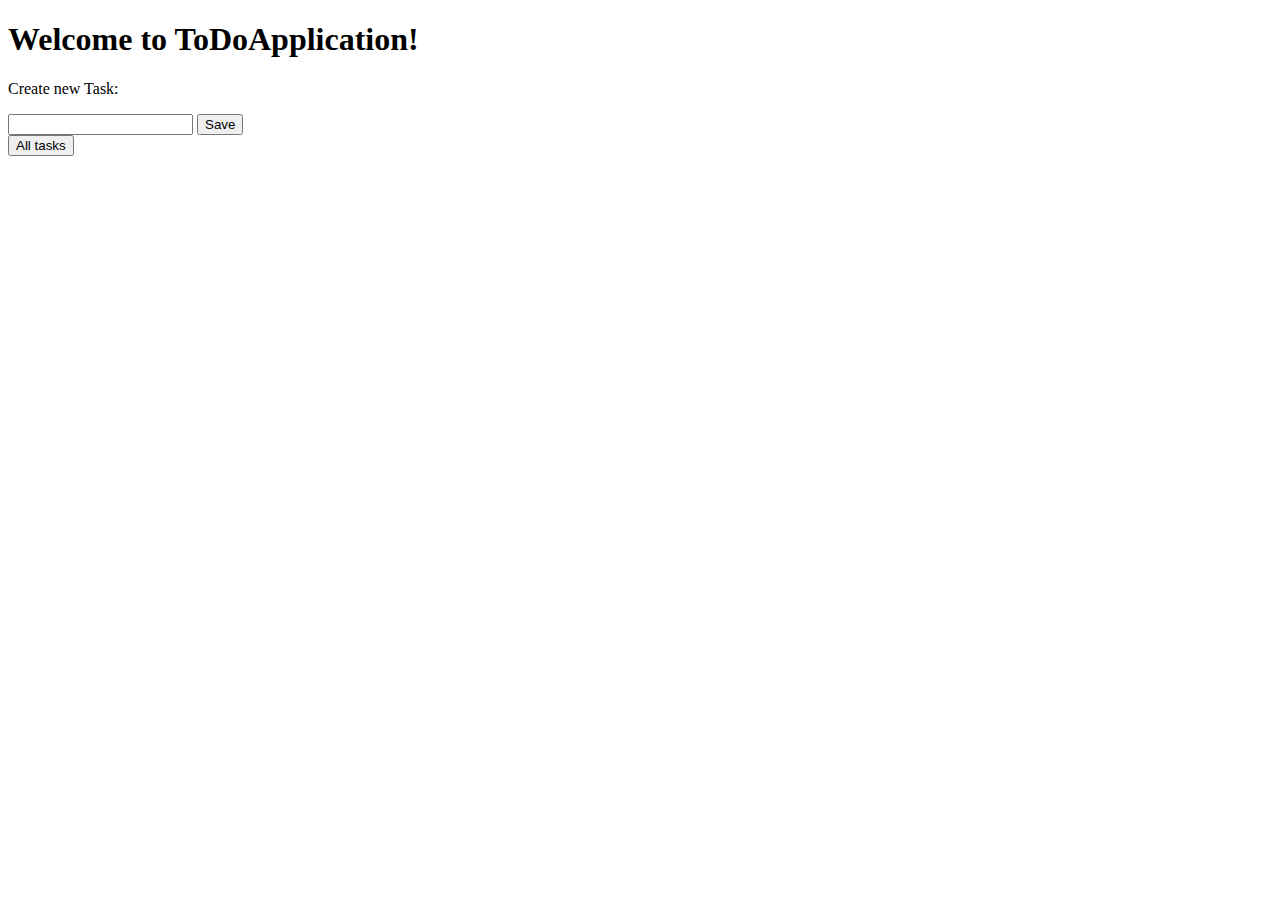
<file: templates/index.html>
<!DOCTYPE html>
<html>
<head lang="en">
    <meta charset="UTF-8">
    <title>ToDoApplication</title>

    <link rel="stylesheet" href="/assets/css/style.css">
</head>
<body>
    <h1>Welcome to ToDoApplication!</h1>

    <p>Create new Task:</p>
    <form method="post">
        <input type="text" name="input_text">
        <input type="submit" value="Save">
    </form>
    <form action="/tasks">
        <input type="submit" value="All tasks" />
    </form>


</body>
</html>
</file>
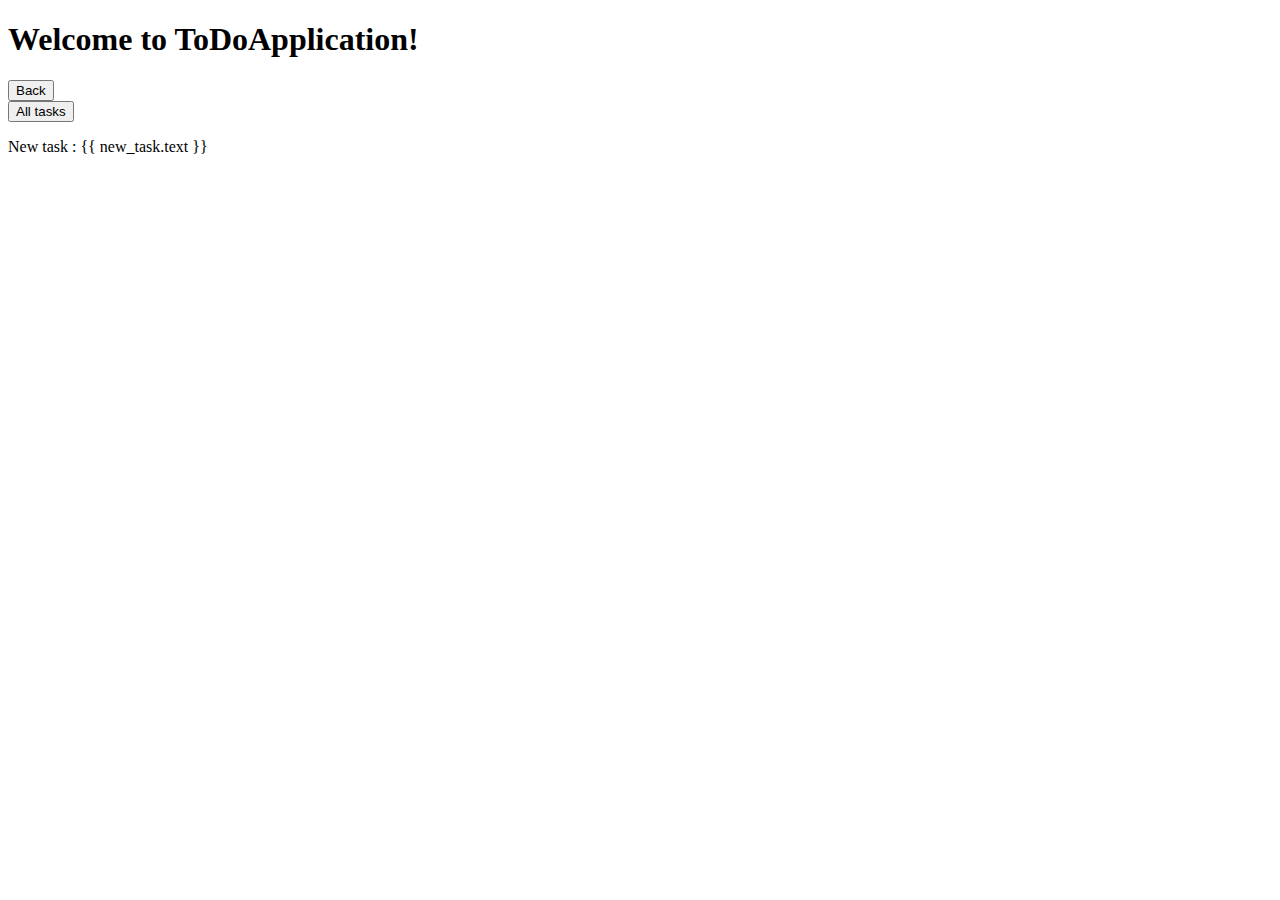
<file: templates/new_tasks.html>
<!DOCTYPE html>
<html>
<head lang="en">
    <meta charset="UTF-8">
    <title>ToDoApplication</title>

    <link rel="stylesheet" href="/assets/css/style.css">
</head>
<body>
    <h1>Welcome to ToDoApplication!</h1>
    <form action="/">
        <input type="submit" value="Back" />
    </form>

    <form action="/tasks">
        <input type="submit" value="All tasks" />
    </form>
    <p>New task : {{ new_task.text }}</p>

</body>
</html>
</file>
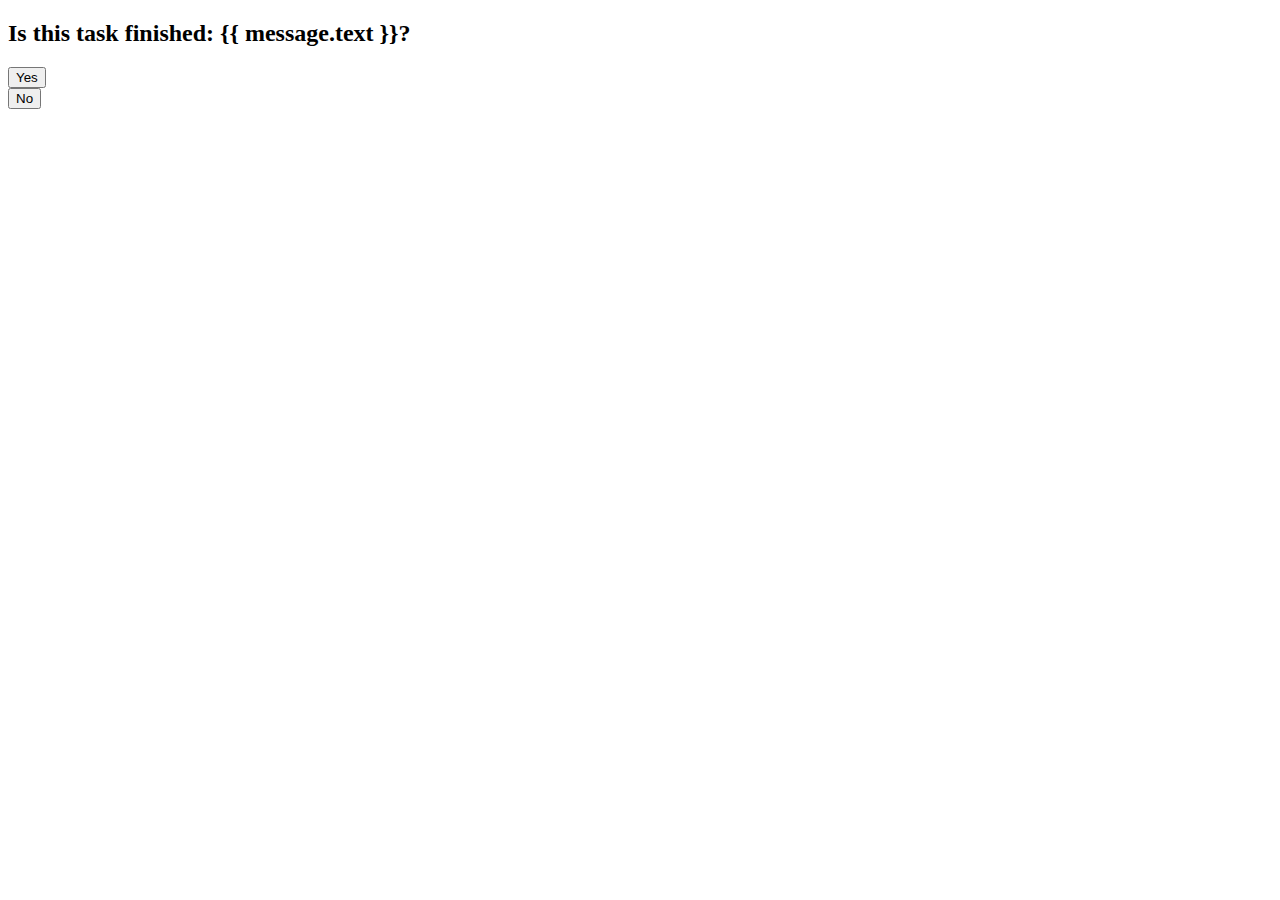
<file: templates/status.html>
<!DOCTYPE html>
<html lang="en">
<head>
    <meta charset="UTF-8">
    <title>Status</title>
</head>
<body>
        <form method="post">
            <h2>Is this task finished: {{ message.text }}?</h2>
            <input type="submit" value="Yes">
         </form>
        <form action="/tasks">
            <input type="submit" value="No" />
        </form>
</body>
</html>
</file>
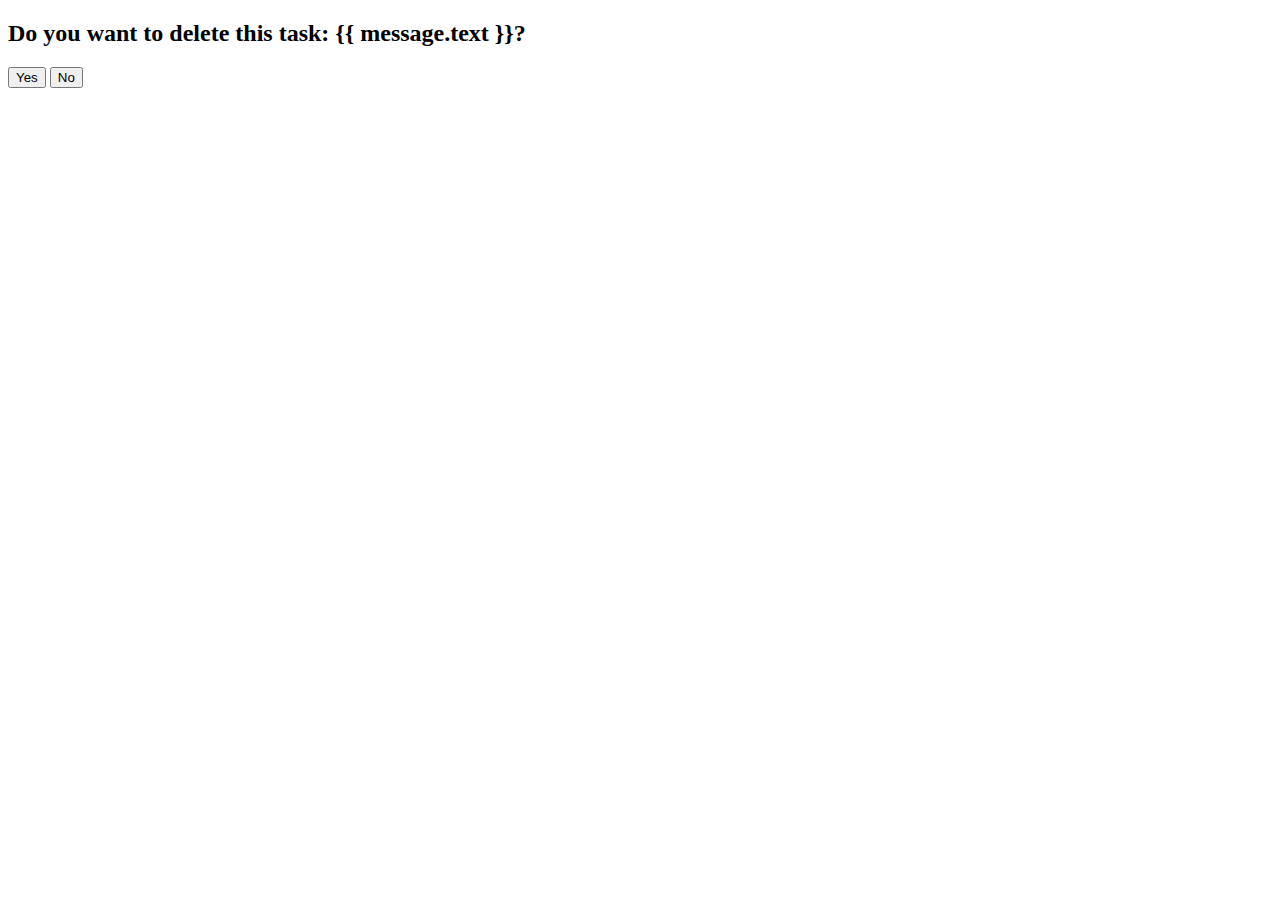
<file: templates/task-delete.html>
<!DOCTYPE html>
<html lang="en">
<head>
    <meta charset="UTF-8">
    <title>Delete message</title>
</head>
<body>
<form method="post">
        <h2>Do you want to delete this task: {{ message.text }}?</h2>
        <input type="submit" value="Yes">
        <form action="/tasks">
            <input type="submit" value="No" />
        </form>
    </form>
</body>
</html>
</file>
<file: assets/css/style.css>
body {
    background-color: white;
}
.img{
    background-color:white;
    height: 20px;
}
</file>
